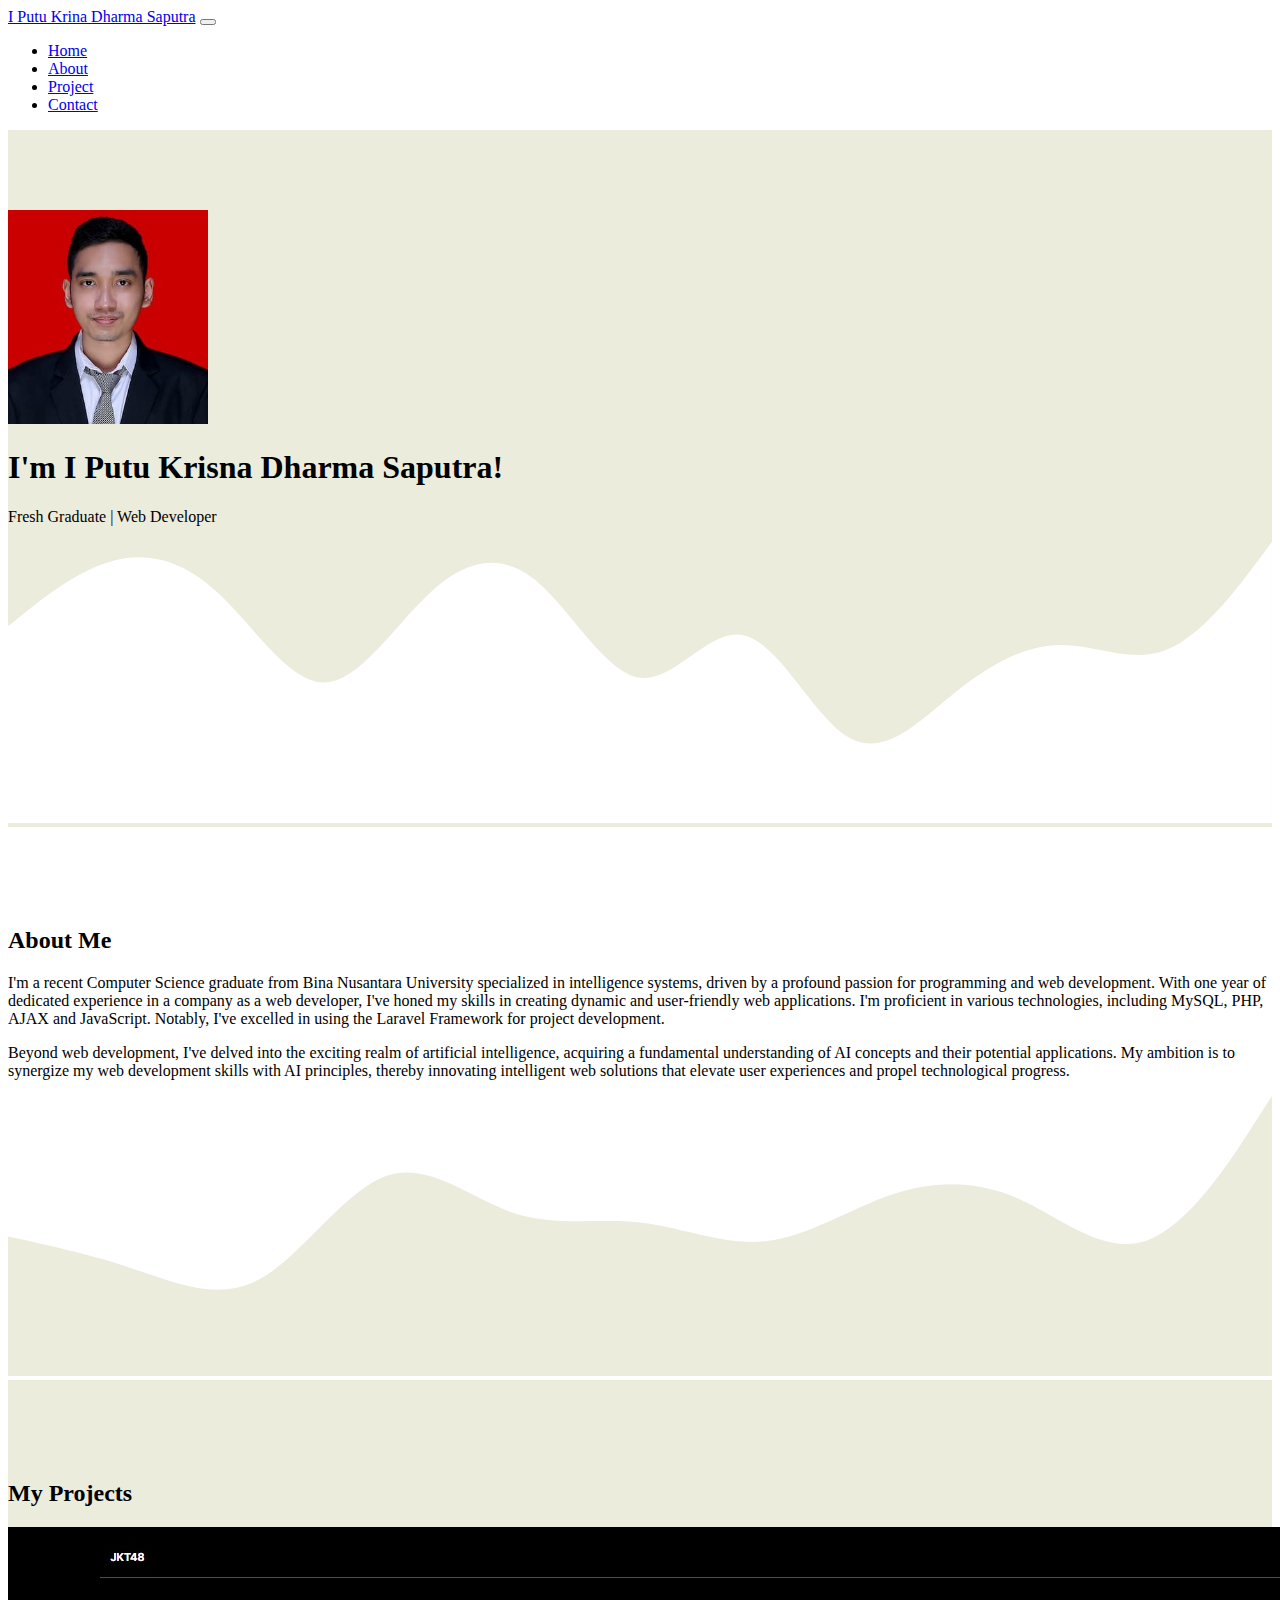
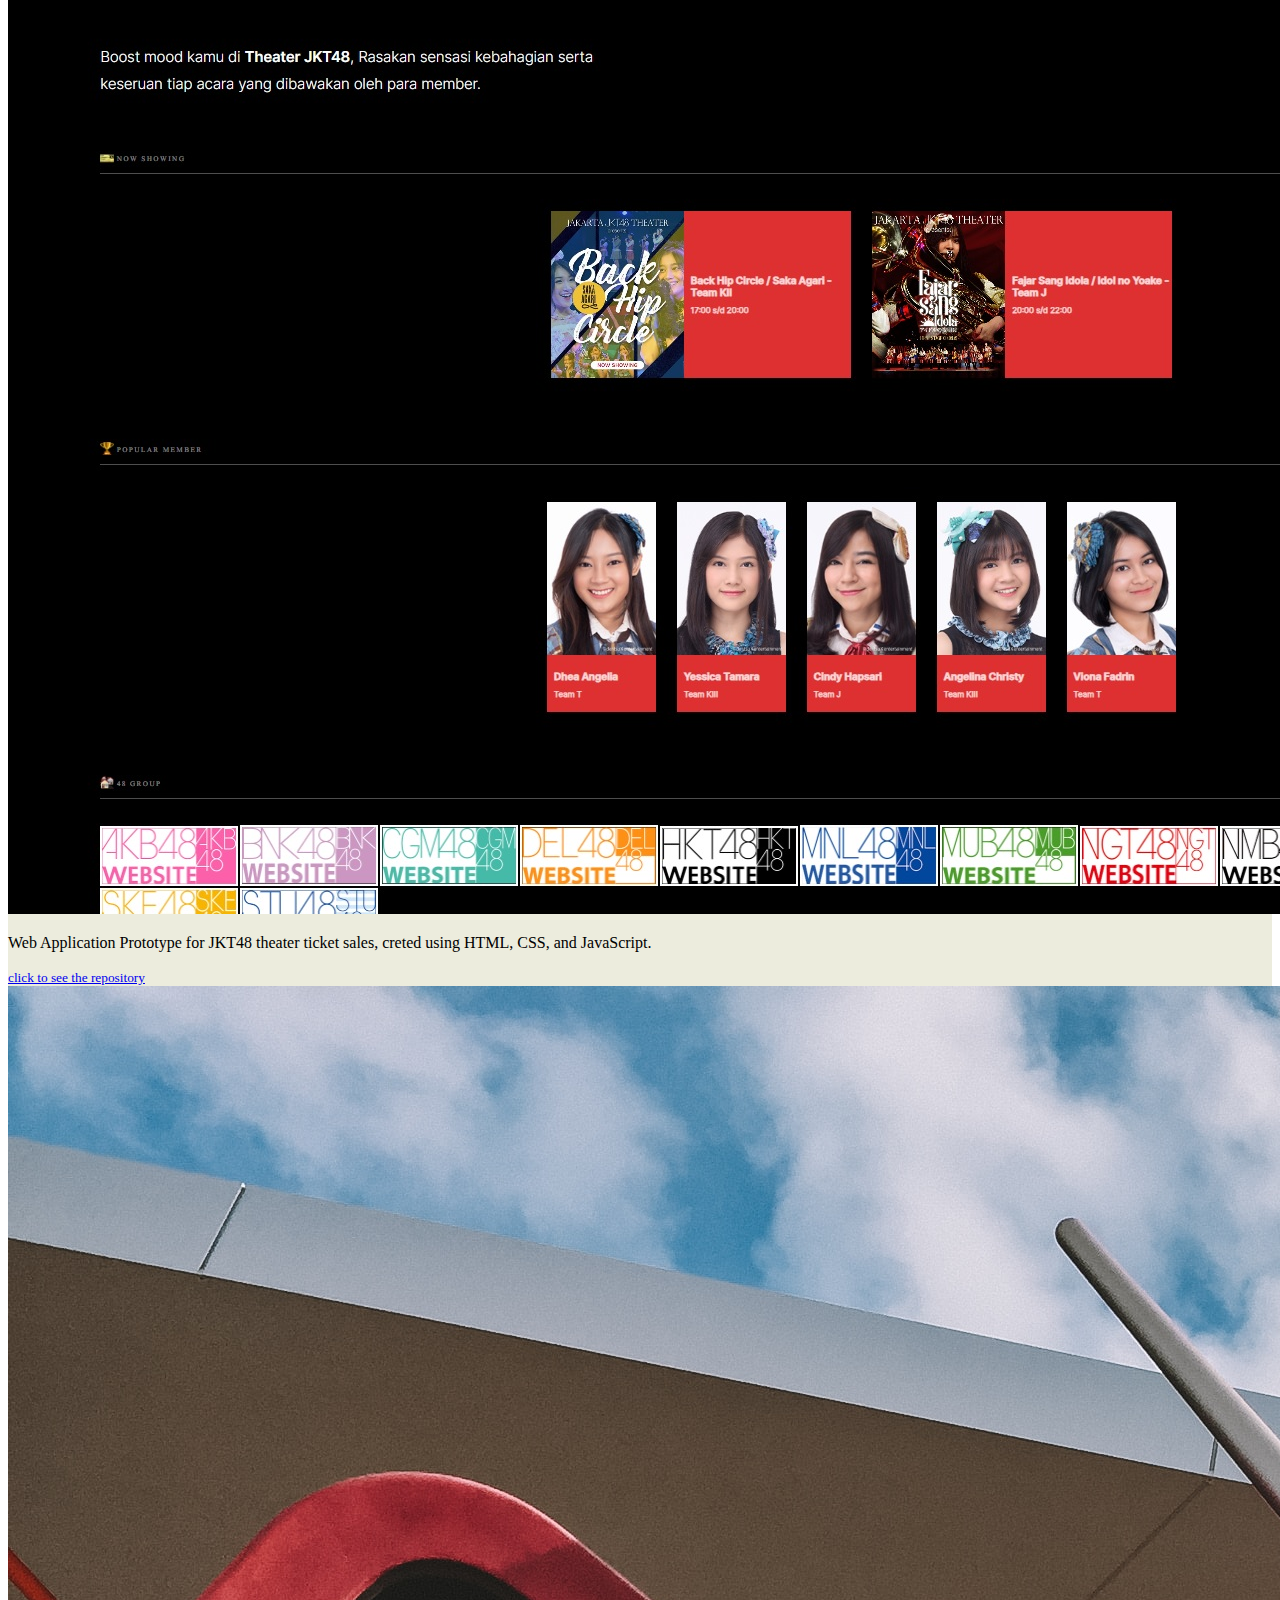
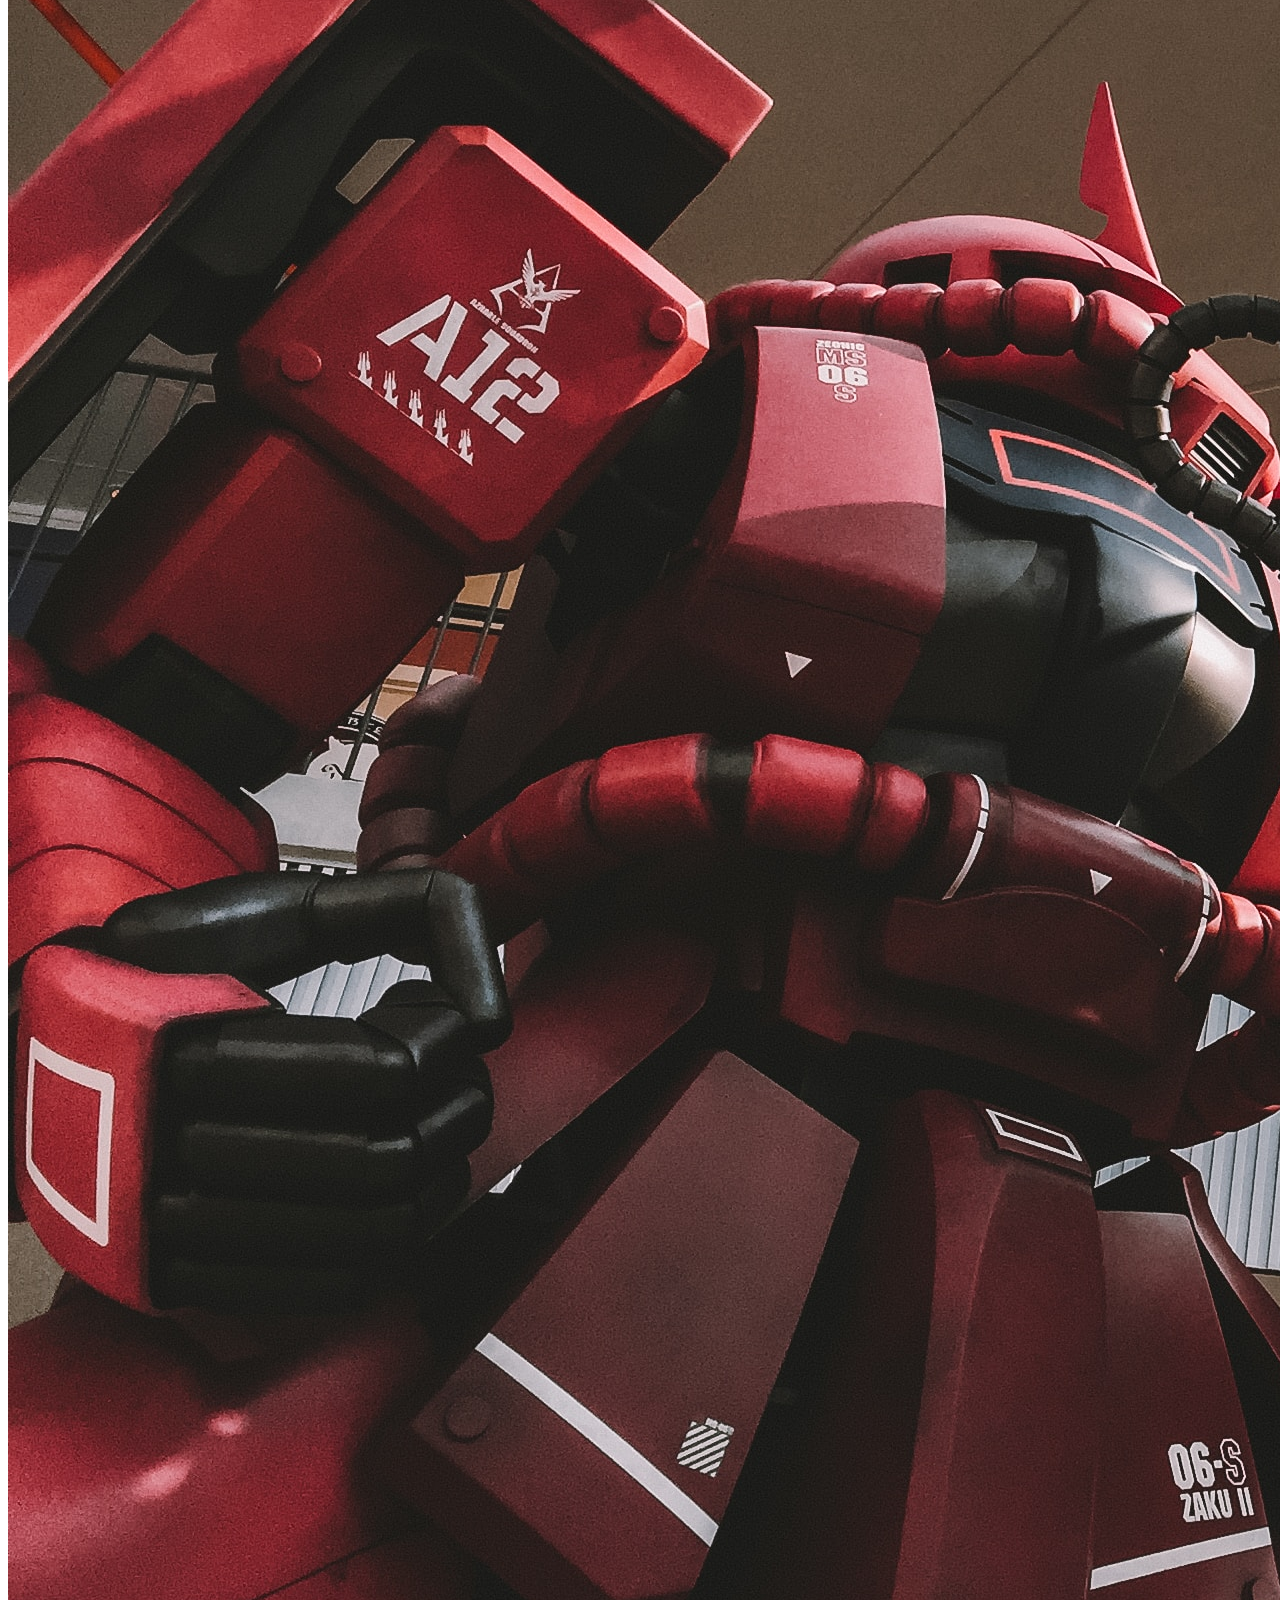
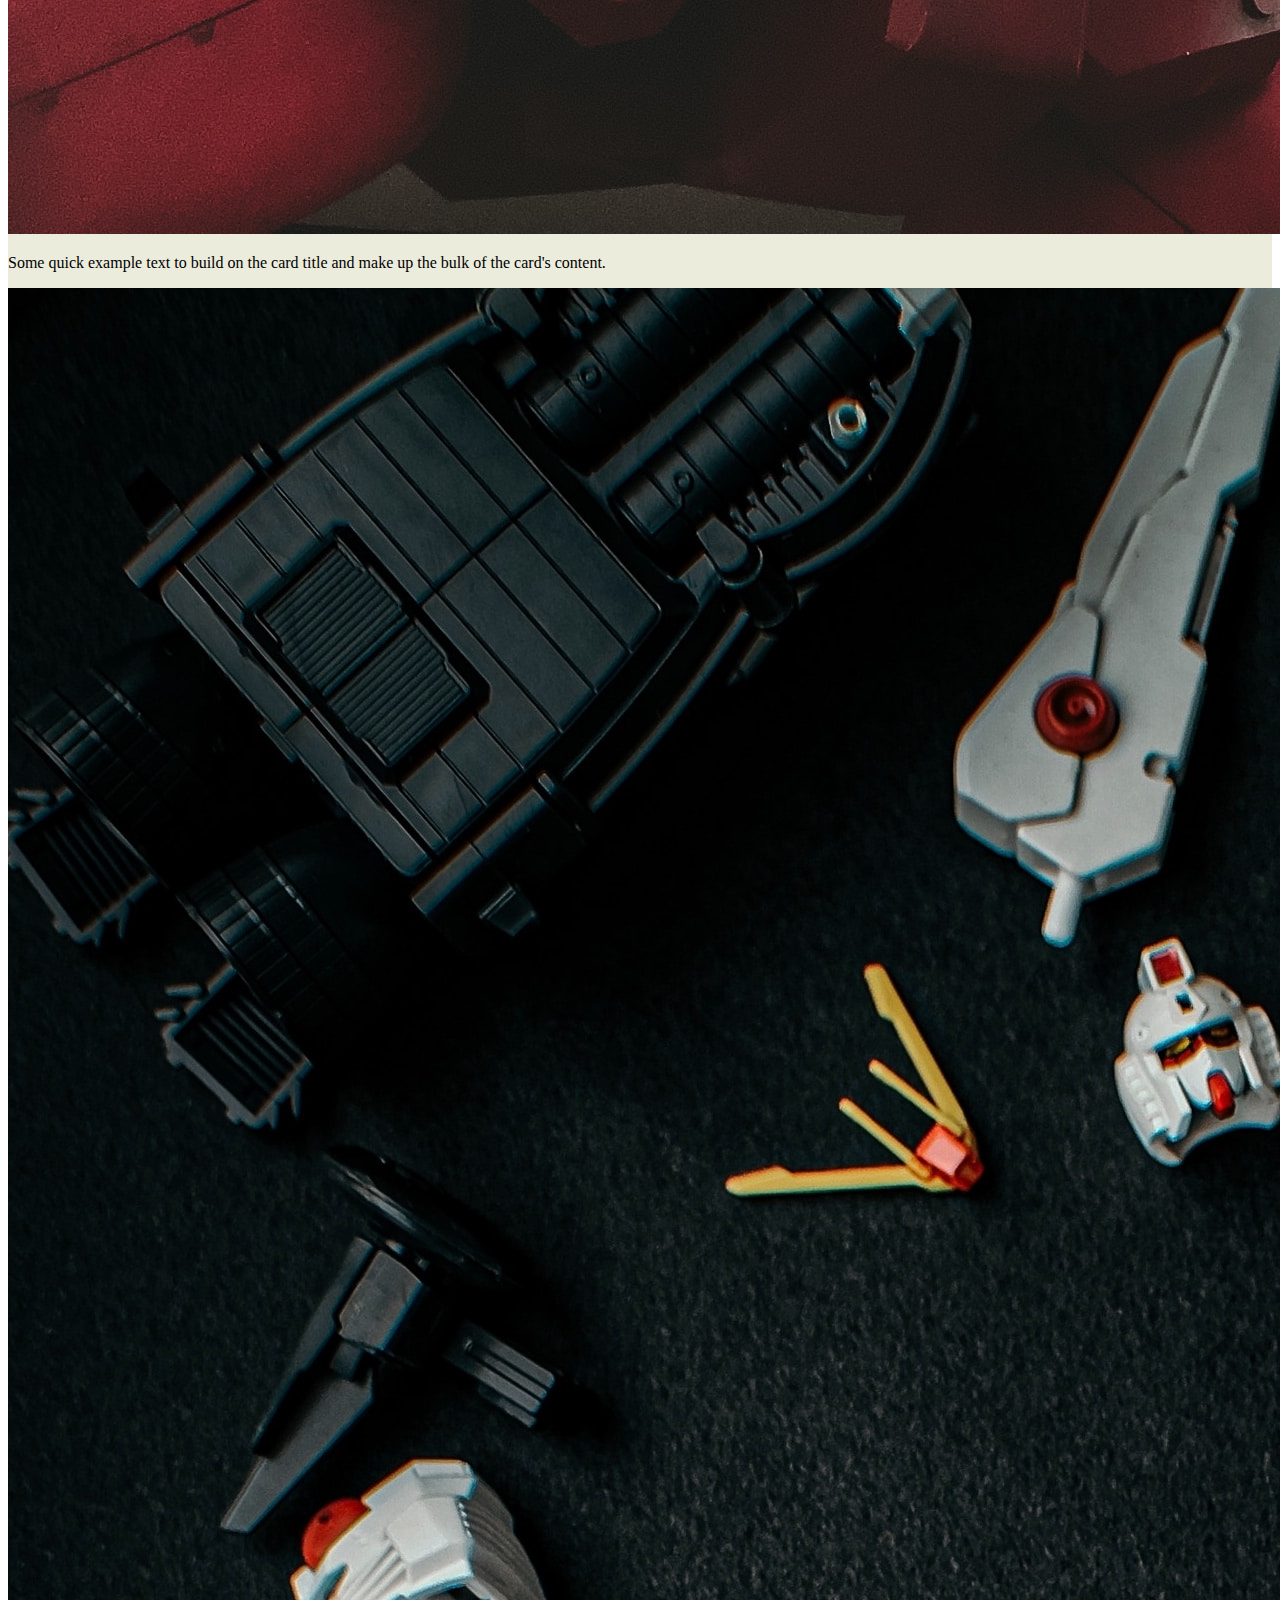
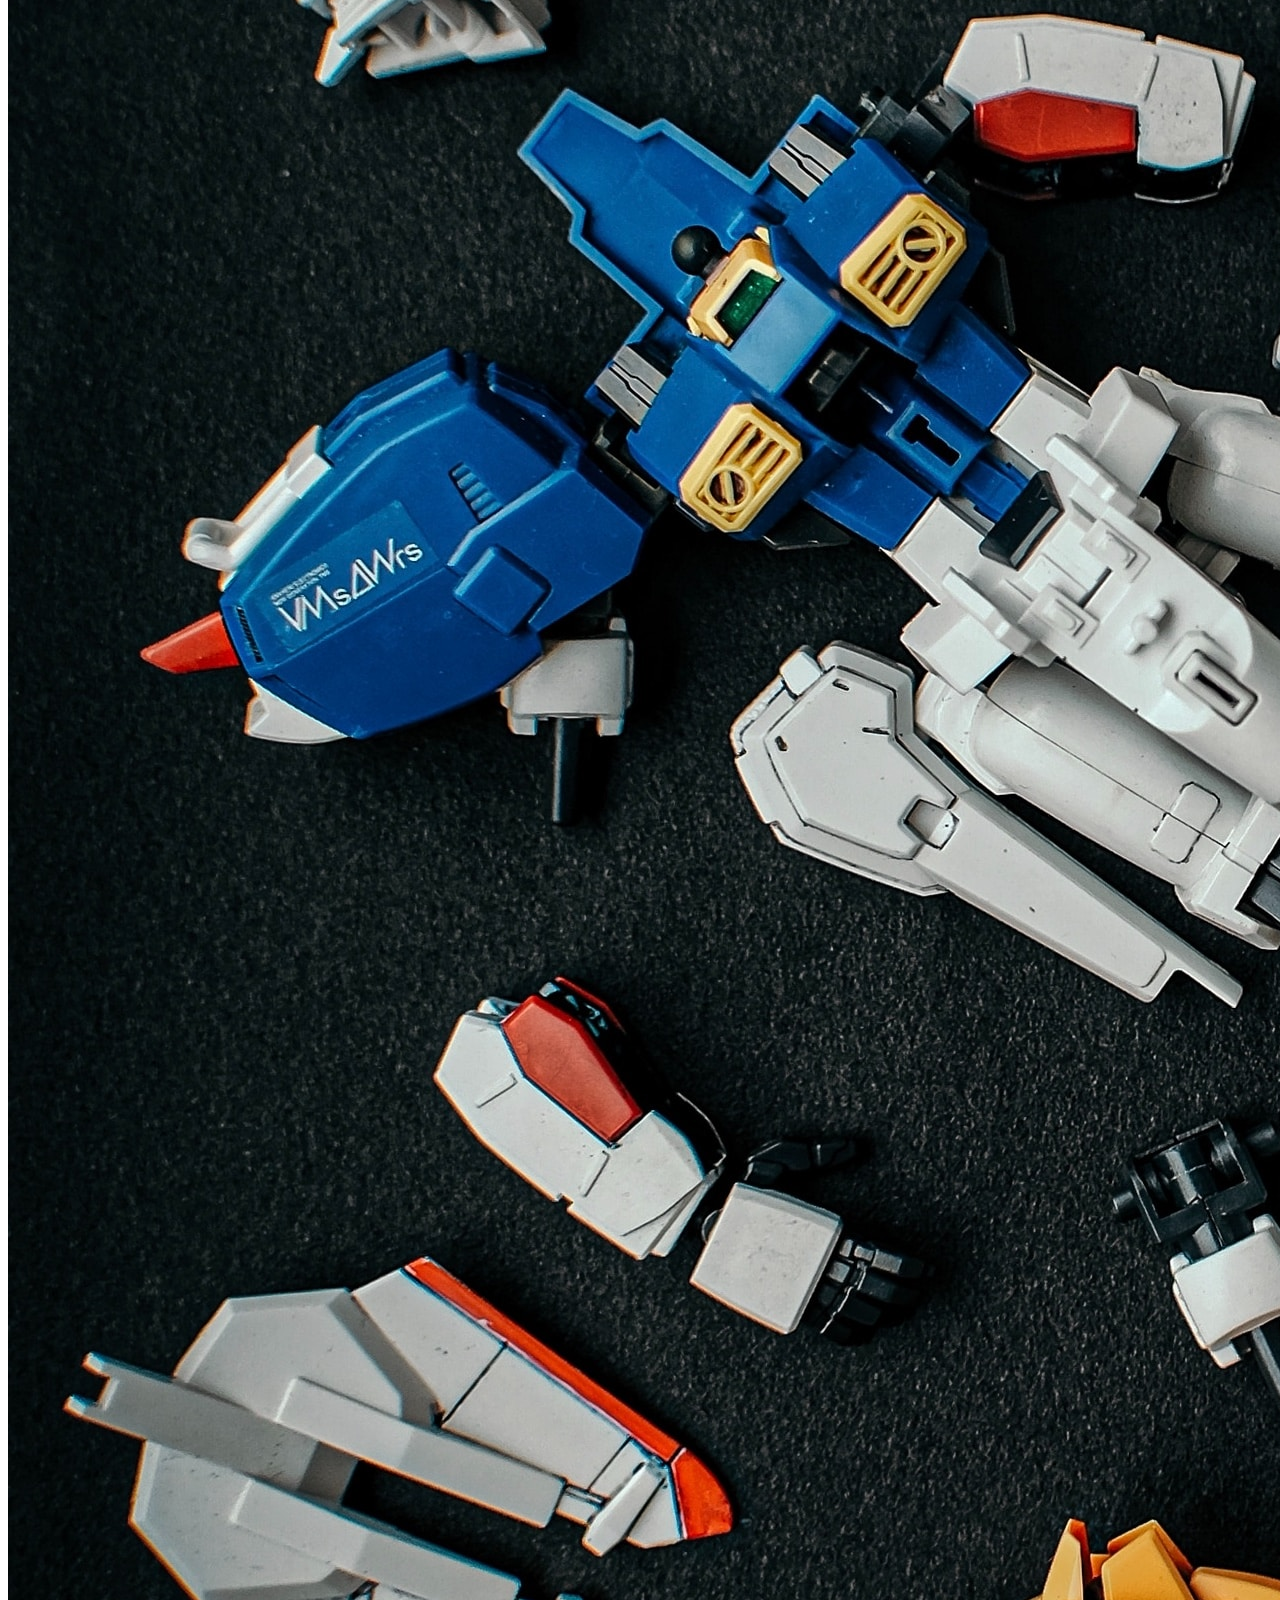
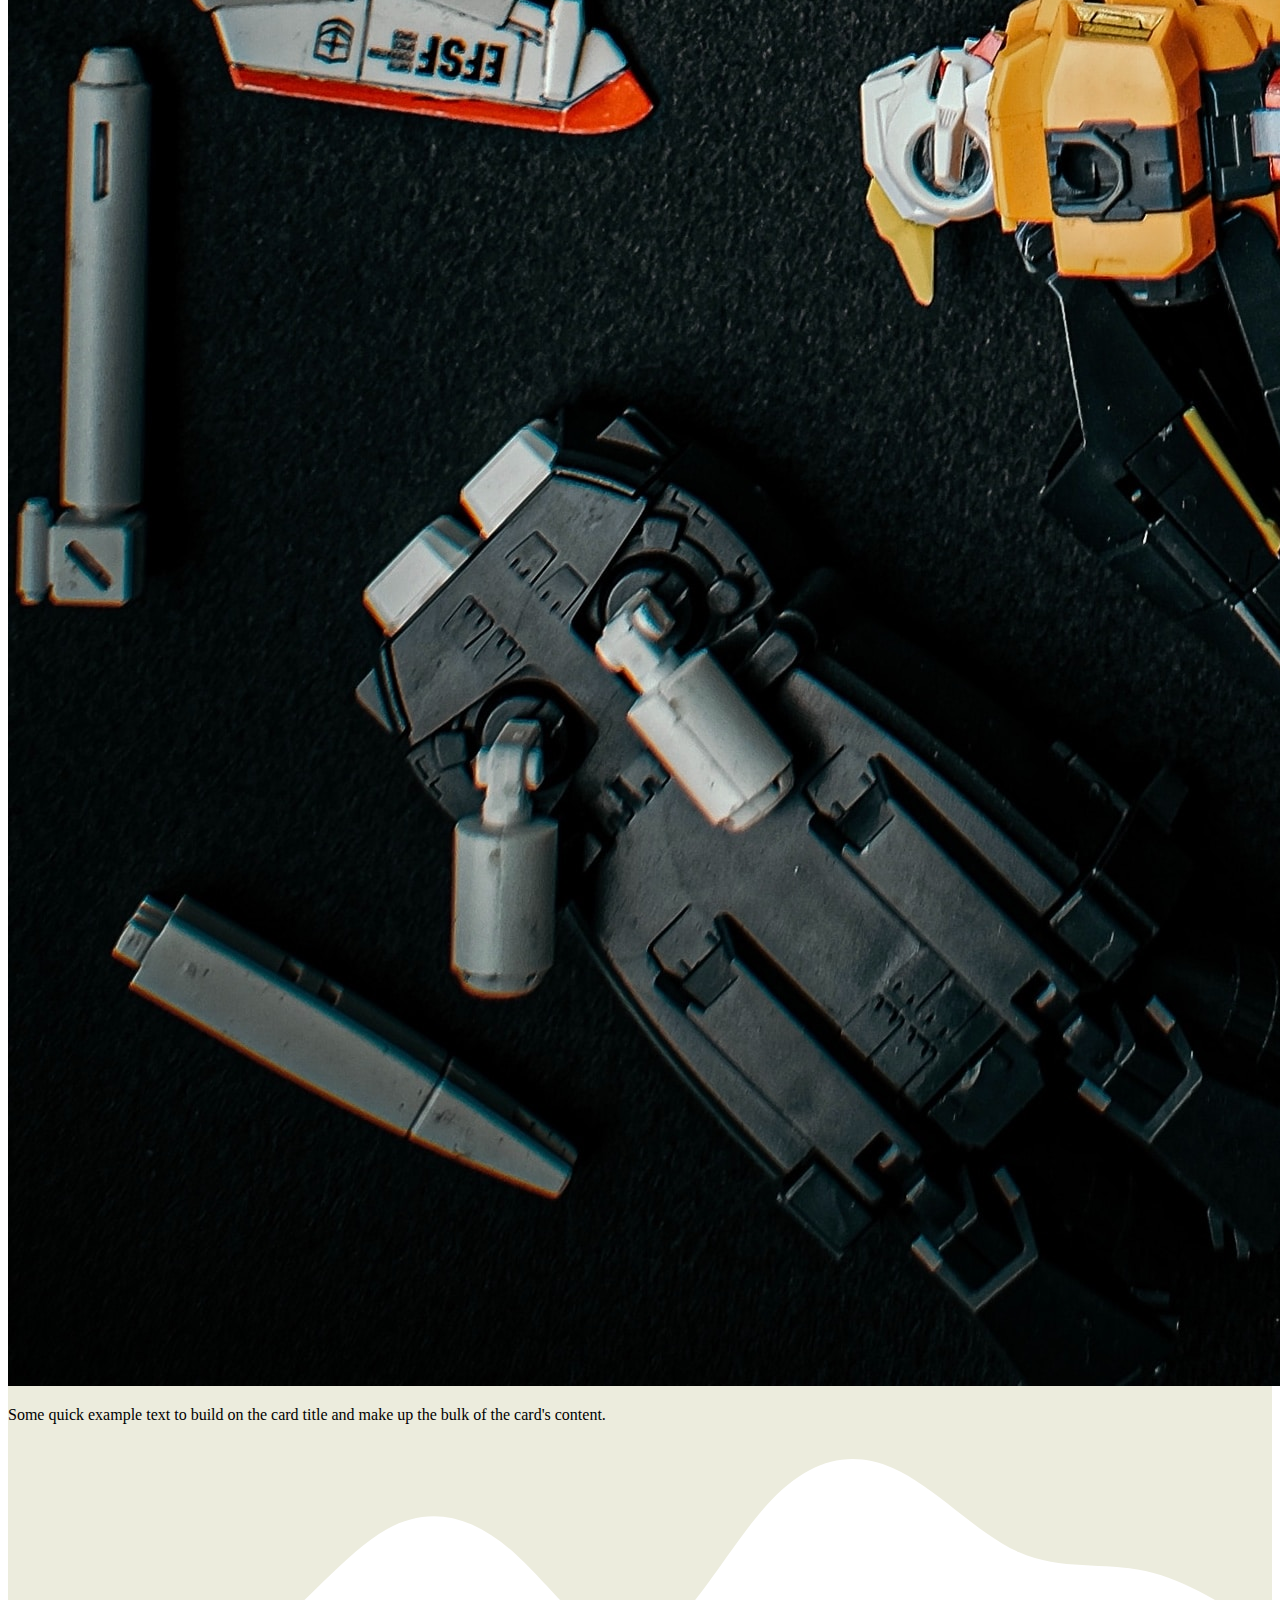
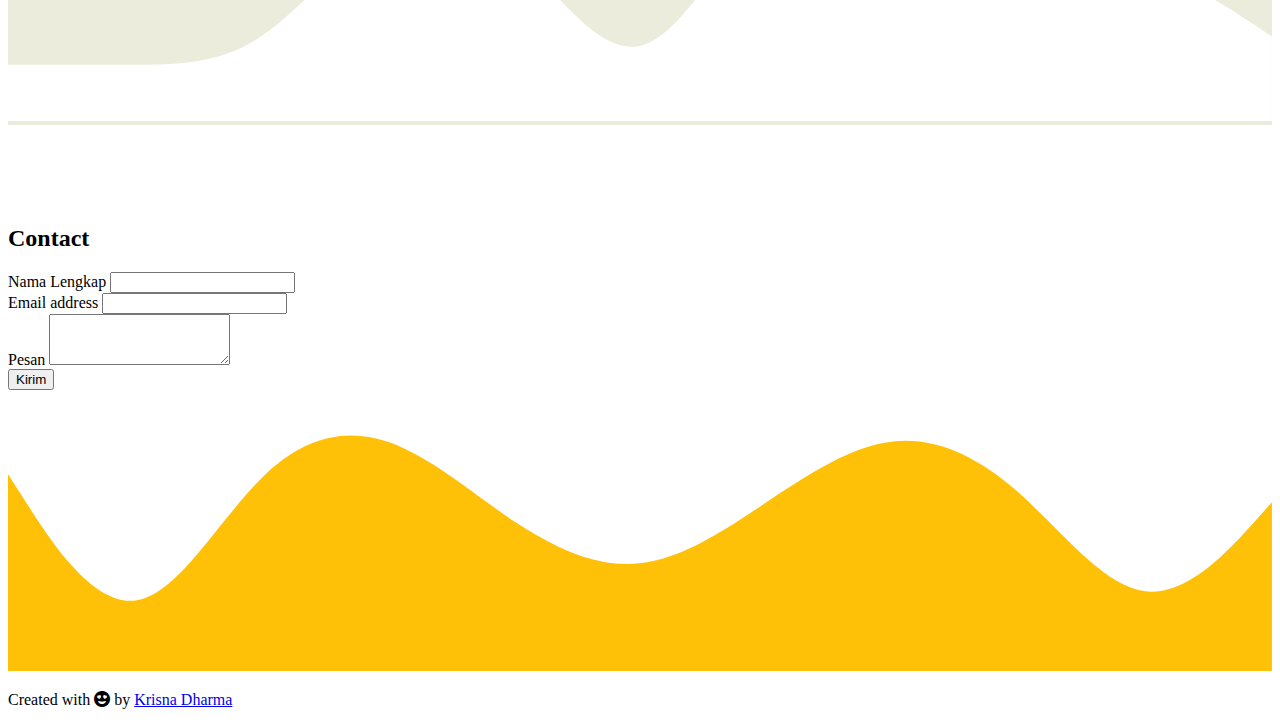
<file: main.html>
<!DOCTYPE html>
<html lang="en">
  <head>
    <!-- Required meta tags -->
    <meta charset="utf-8" />
    <meta name="viewport" content="width=device-width, initial-scale=1" />

    <!-- Bootstrap CSS -->
    <link
      href="https://cdn.jsdelivr.net/npm/bootstrap@5.0.2/dist/css/bootstrap.min.css"
      rel="stylesheet"
      integrity="sha384-EVSTQN3/azprG1Anm3QDgpJLIm9Nao0Yz1ztcQTwFspd3yD65VohhpuuCOmLASjC"
      crossorigin="anonymous"
    />
    <link
      rel="stylesheet"
      href="https://cdn.jsdelivr.net/npm/bootstrap-icons@1.10.5/font/bootstrap-icons.css"
    />
    <!-- My CSS -->
    <link rel="stylesheet" href="style.css" />

    <title>I Putu Krisna Dharma Saputra Portofolio</title>
  </head>
  <body id="home">
    <!-- navbar -->
    <nav
      class="navbar fixed-top navbar-expand-lg navbar-light bg-warning shadow-sm"
    >
      <div class="container">
        <a class="navbar-brand" href="#">I Putu Krina Dharma Saputra</a>
        <button
          class="navbar-toggler"
          type="button"
          data-bs-toggle="collapse"
          data-bs-target="#navbarNav"
          aria-controls="navbarNav"
          aria-expanded="false"
          aria-label="Toggle navigation"
        >
          <span class="navbar-toggler-icon"></span>
        </button>
        <div class="collapse navbar-collapse" id="navbarNav">
          <ul class="navbar-nav ms-auto">
            <li class="nav-item">
              <a class="nav-link active" aria-current="page" href="#home"
                >Home</a
              >
            </li>
            <li class="nav-item">
              <a class="nav-link" href="#about">About</a>
            </li>
            <li class="nav-item">
              <a class="nav-link" href="#projects">Project</a>
            </li>
            <li class="nav-item">
              <a class="nav-link" href="#contact">Contact</a>
            </li>
          </ul>
        </div>
      </div>
    </nav>
    <!-- Akhir Navbar -->

    <!-- Jumbotron  -->
    <section class="jumbotron text-center">
      <!-- resize image using https://squoosh.app/ -->
      <img
        src="img/Krisna 4x6.jpg"
        alt="Krisna Profile Picture"
        width="200"
        class="rounded-circle img-thumbnail"
      />
      <h1 class="display-4">I'm I Putu Krisna Dharma Saputra!</h1>
      <p class="lead">Fresh Graduate | Web Developer</p>
      <svg xmlns="http://www.w3.org/2000/svg" viewBox="0 0 1440 320">
        <path
          fill="#ffffff"
          fill-opacity="1"
          d="M0,96L20,80C40,64,80,32,120,21.3C160,11,200,21,240,58.7C280,96,320,160,360,160C400,160,440,96,480,58.7C520,21,560,11,600,42.7C640,75,680,149,720,154.7C760,160,800,96,840,106.7C880,117,920,203,960,224C1000,245,1040,203,1080,170.7C1120,139,1160,117,1200,117.3C1240,117,1280,139,1320,122.7C1360,107,1400,53,1420,26.7L1440,0L1440,320L1420,320C1400,320,1360,320,1320,320C1280,320,1240,320,1200,320C1160,320,1120,320,1080,320C1040,320,1000,320,960,320C920,320,880,320,840,320C800,320,760,320,720,320C680,320,640,320,600,320C560,320,520,320,480,320C440,320,400,320,360,320C320,320,280,320,240,320C200,320,160,320,120,320C80,320,40,320,20,320L0,320Z"
        ></path>
      </svg>
    </section>
    <!-- Akhir Jumbotron  -->

    <!-- About -->
    <section id="about">
      <div class="container">
        <div class="row text-center mb-3">
          <div class="col">
            <h2>About Me</h2>
          </div>
        </div>
        <div class="row justify-content-center fs-5 text-center">
          <div class="col-md-5">
            <p>
              I'm a recent Computer Science graduate from Bina Nusantara
              University specialized in intelligence systems, driven by a
              profound passion for programming and web development. With one
              year of dedicated experience in a company as a web developer, I've
              honed my skills in creating dynamic and user-friendly web
              applications. I'm proficient in various technologies, including
              MySQL, PHP, AJAX and JavaScript. Notably, I've excelled in using the
              Laravel Framework for project development.
            </p>
          </div>
          <div class="col-md-4">
            <p>
              Beyond web development, I've delved into the exciting realm of
              artificial intelligence, acquiring a fundamental understanding of
              AI concepts and their potential applications. My ambition is to
              synergize my web development skills with AI principles, thereby
              innovating intelligent web solutions that elevate user experiences
              and propel technological progress.
            </p>
          </div>
        </div>
      </div>
      <!-- Make Waves using  https://getwaves.io/ -->
      <svg xmlns="http://www.w3.org/2000/svg" viewBox="0 0 1440 320">
        <path
          fill="#ececdd"
          fill-opacity="1"
          d="M0,160L24,165.3C48,171,96,181,144,197.3C192,213,240,235,288,208C336,181,384,107,432,90.7C480,75,528,117,576,133.3C624,149,672,139,720,144C768,149,816,171,864,165.3C912,160,960,128,1008,112C1056,96,1104,96,1152,117.3C1200,139,1248,181,1296,165.3C1344,149,1392,75,1416,37.3L1440,0L1440,320L1416,320C1392,320,1344,320,1296,320C1248,320,1200,320,1152,320C1104,320,1056,320,1008,320C960,320,912,320,864,320C816,320,768,320,720,320C672,320,624,320,576,320C528,320,480,320,432,320C384,320,336,320,288,320C240,320,192,320,144,320C96,320,48,320,24,320L0,320Z"
        ></path>
      </svg>
    </section>
    <!-- Akhir About -->

    <!-- Project -->
    <section id="projects">
      <div class="container">
        <div class="row text-center mb-3">
          <div class="col">
            <h2>My Projects</h2>
          </div>
        </div>
        <div class="row justify-content-evenly">
          <div class="col-md-4 mb-3">
            <div class="card">
              <!-- search image using  -->
              <img
                src="img/projects/jkt48.jpg"
                class="card-img-top"
                alt="img/projects/jkt48.jpg"
              />
              <div class="card-body">
                <p class="card-text">
                  Web Application Prototype for JKT48 theater ticket sales, creted using HTML, CSS, and JavaScript.
                </p>
                <a href="https://github.com/krisnadharma1412/Perancangan-Database-Sistem-Penjualan-Tiket-Online-Theater-JKT48-Berbasis-Website" target="_blank"><small>click to see the repository</small></a>
              </div>
            </div>
          </div>
          <div class="col-md-4 mb-3">
            <div class="card">
              <!-- search image using  -->
              <img
                src="img/projects/gunpla2.jpg"
                class="card-img-top"
                alt="img/projects/gunpla.jpg"
              />
              <div class="card-body">
                <p class="card-text">
                  Some quick example text to build on the card title and make up
                  the bulk of the card's content.
                </p>
              </div>
            </div>
          </div>
          <div class="col-md-4 mb-3">
            <div class="card">
              <!-- search image using  -->
              <img
                src="img/projects/gunpla3.jpg"
                class="card-img-top"
                alt="img/projects/gunpla.jpg"
              />
              <div class="card-body">
                <p class="card-text">
                  Some quick example text to build on the card title and make up
                  the bulk of the card's content.
                </p>
              </div>
            </div>
          </div>
        </div>
      </div>
      <svg xmlns="http://www.w3.org/2000/svg" viewBox="0 0 1440 320">
        <path
          fill="#ffffff"
          fill-opacity="1"
          d="M0,256L24,256C48,256,96,256,144,256C192,256,240,256,288,224C336,192,384,128,432,101.3C480,75,528,85,576,128C624,171,672,245,720,234.7C768,224,816,128,864,74.7C912,21,960,11,1008,32C1056,53,1104,107,1152,128C1200,149,1248,139,1296,149.3C1344,160,1392,192,1416,208L1440,224L1440,320L1416,320C1392,320,1344,320,1296,320C1248,320,1200,320,1152,320C1104,320,1056,320,1008,320C960,320,912,320,864,320C816,320,768,320,720,320C672,320,624,320,576,320C528,320,480,320,432,320C384,320,336,320,288,320C240,320,192,320,144,320C96,320,48,320,24,320L0,320Z"
        ></path>
      </svg>
    </section>
    <!-- Akhir Project -->

    <!-- Contact -->
    <section id="contact">
      <div class="container">
        <div class="row text-center">
          <div class="col mb-3">
            <h2>Contact</h2>
          </div>
        </div>
        <div class="row justify-content-center">
          <div class="col-md-6">
            <form>
              <div class="mb-3">
                <label for="name" class="form-label">Nama Lengkap</label>
                <input
                  type="name"
                  class="form-control"
                  id="name"
                  aria-describedby="name"
                />
              </div>
              <div class="mb-3">
                <label for="exampleInputEmail1" class="form-label"
                  >Email address</label
                >
                <input
                  type="email"
                  class="form-control"
                  id="exampleInputEmail1"
                  aria-describedby="emailHelp"
                />
              </div>
              <div class="mb-3">
                <label for="pesan" class="form-label">Pesan</label>
                <textarea class="form-control" id="pesan" rows="3"></textarea>
              </div>
              <button type="submit" class="btn btn-primary">Kirim</button>
            </form>
          </div>
        </div>
      </div>
      <svg xmlns="http://www.w3.org/2000/svg" viewBox="0 0 1440 320">
        <path
          fill="#ffc107"
          fill-opacity="1"
          d="M0,96L24,133.3C48,171,96,245,144,240C192,235,240,149,288,101.3C336,53,384,43,432,58.7C480,75,528,117,576,149.3C624,181,672,203,720,197.3C768,192,816,160,864,128C912,96,960,64,1008,58.7C1056,53,1104,75,1152,117.3C1200,160,1248,224,1296,229.3C1344,235,1392,181,1416,154.7L1440,128L1440,320L1416,320C1392,320,1344,320,1296,320C1248,320,1200,320,1152,320C1104,320,1056,320,1008,320C960,320,912,320,864,320C816,320,768,320,720,320C672,320,624,320,576,320C528,320,480,320,432,320C384,320,336,320,288,320C240,320,192,320,144,320C96,320,48,320,24,320L0,320Z"
        ></path>
      </svg>
    </section>
    <!-- Akhir Contact -->

    <!-- Footer -->
    <footer class="bg-warning fw-bold text-center pb-5">
      <p>
        Created with <i class="bi bi-emoji-heart-eyes-fill text-danger"></i> by
        <a
          href="https://www.linkedin.com/in/i-putu-krisna-dharma-saputra-01084014b/"
          class="text-white"
          >Krisna Dharma</a
        >
      </p>
    </footer>
    <!-- Akhir Footer -->

    <script
      src="https://cdn.jsdelivr.net/npm/bootstrap@5.0.2/dist/js/bootstrap.bundle.min.js"
      integrity="sha384-MrcW6ZMFYlzcLA8Nl+NtUVF0sA7MsXsP1UyJoMp4YLEuNSfAP+JcXn/tWtIaxVXM"
      crossorigin="anonymous"
    ></script>
  </body>
</html>
</file>
<file: style.css>
.jumbotron {
    padding-top: 5rem;
    background-color: #ececdd;
}

#projects {
    background-color: #ececdd;
}
#contact {
    background-color: #ffff;
}

section{
    padding-top: 5rem;
}
</file>
